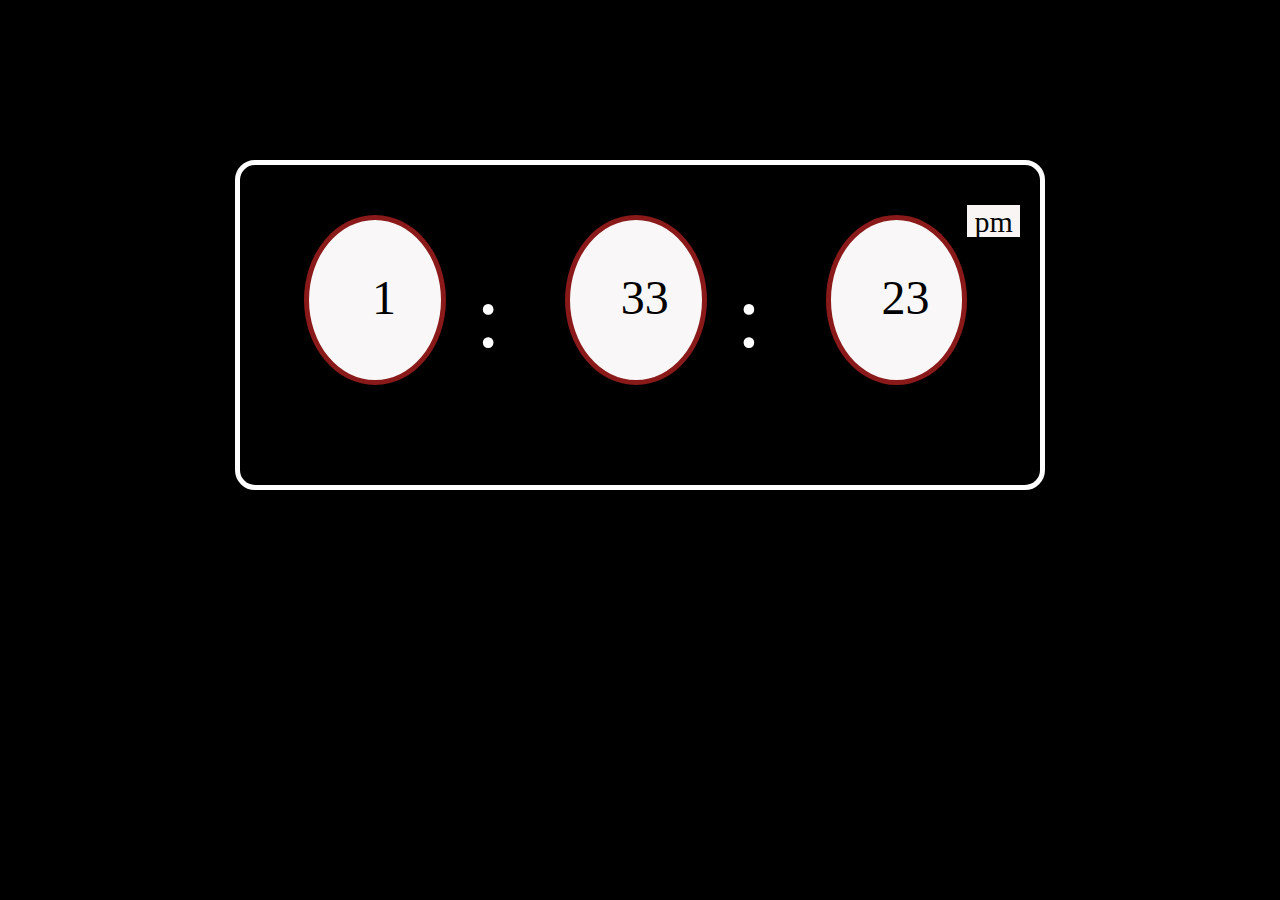
<file: index.html>
<!DOCTYPE html>
<html lang="en">

<head>
    <meta charset="UTF-8">
    <meta name="viewport" content="width=device-width, initial-scale=1.0">
    <title>Digital Clock</title>
    <link rel="stylesheet" href="./dc.css">
    <!-- <link rel="website icon" href="./images/download (1).jpeg"> -->

</head>

<body>
    <div class="clock-container">
        <!-- hour circle -->
        <div class="hour">
            <p class="time-hour" style="color: white;">00</p>
        </div>

        <div class="semi-colon">:</div>
        <!-- minute hour -->
        <div class="minute">
            <p class="time-minute" style="color: white;">00</p>
        </div>

        <div class="semi-colon">:</div>
        <!-- second -->
        <div class="second">
            <p class="time-second" style="color: white;">00</p>
        </div>

        <p class="ampm" style="color: #050505;">am</p>

    </div>
</body>
<script src="dc.js"></script>

</html>
</file>
<file: dc.css>
* {
    margin: 0;
    padding: 0;
    background: #000;
}

.clock-container {
    display: flex;
    justify-content: center;
    width: 50rem;
    height: 20rem;
    border: 5px solid white;
    margin-left: auto;
    margin-right: auto;
    margin-top: 10rem;
    border-radius: 20px;
    display: flex;
    align-items: flex-start;

}

.hour,
.minute,
.second {
    height: 10rem;
    width: 10rem;
    border: 5px solid rgb(138, 25, 25);
    border-radius: 50%;
    margin: auto;
    margin-top: 50px;
    margin-left: 4rem;
    background: #f9f7f7;

}

.time-hour,
.time-minute,
.time-second {
    text-align: center;
    color: #000 !important;
    background-color: #f9f7f7;
    height: 20px;
    width: 50px;
    margin-top: 50px;
    margin-left: 50px;
    font-size: 300%;
}

.ampm {
    width: 4rem;
    height: 2rem;
    margin-top: 40px;
    margin-right: 20px;
    background: #f9f5f5;
    text-align: center;
    font-size: 30px;
}

.semi-colon{
    display: flex;
    text-align: center;
    justify-content: center;
    color: #ffffff !important;
    /* background-color: #f9f7f7; */
    /* height: 20px;
    width: 50px; */
    margin-top: 100px;
    margin-left: 30px; 
    font-size: 10vh;

}
</file>
